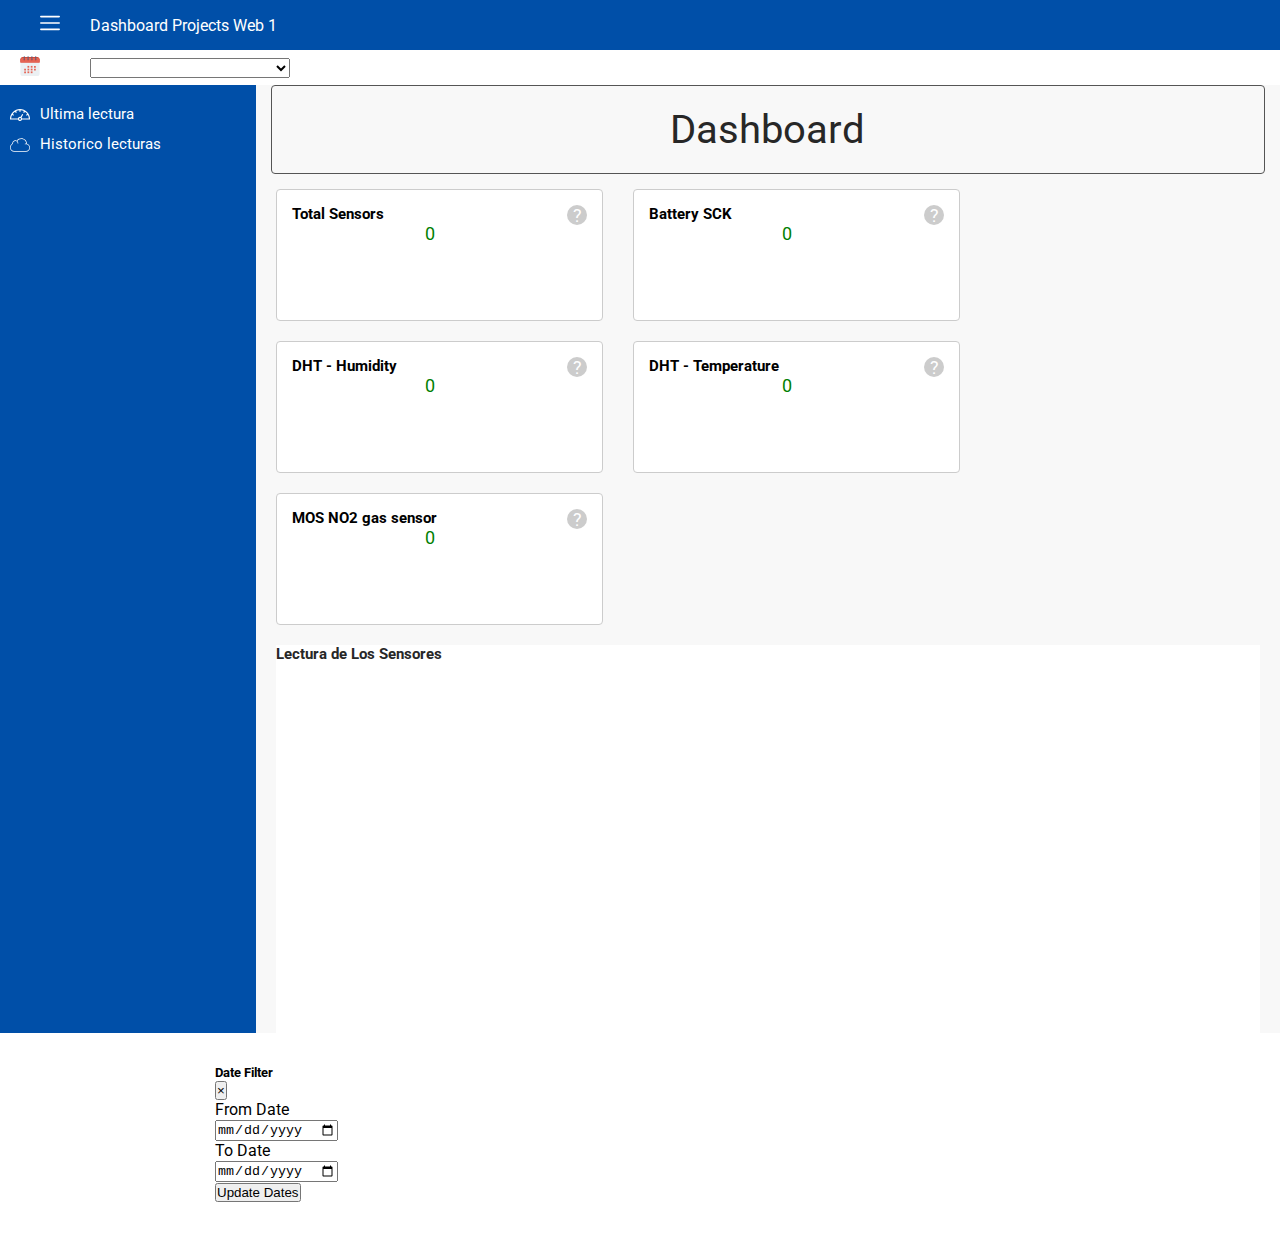
<file: index.html>
<!DOCTYPE html>
<html lang="en">

<head>
    <meta charset="UTF-8">
    <meta name="viewport" content="width=device-width, initial-scale=1.0">
    <title>DashBoard Projects Web 1</title>
    <link rel="preconnect" href="https://fonts.gstatic.com">
    <link href="https://fonts.googleapis.com/css2?family=Roboto:wght@300;400&display=swap" rel="stylesheet">
    <link rel="stylesheet" href="https://cdn.jsdelivr.net/npm/bootstrap@4.6.0/dist/css/bootstrap.min.css"
        integrity="sha384-B0vP5xmATw1+K9KRQjQERJvTumQW0nPEzvF6L/Z6nronJ3oUOFUFpCjEUQouq2+l" crossorigin="anonymous">
    <link rel="stylesheet" href="./css/style.css">
</head>

<body>
    <header>
        <div onclick="toggleSideBar()" class="menu-icon">
            <svg height="20px" viewBox="0 -53 384 384" width="20px" fill="white" xmlns="http://www.w3.org/2000/svg">
                <path
                    d="m368 154.667969h-352c-8.832031 0-16-7.167969-16-16s7.167969-16 16-16h352c8.832031 0 16 7.167969 16 16s-7.167969 16-16 16zm0 0" />
                <path
                    d="m368 32h-352c-8.832031 0-16-7.167969-16-16s7.167969-16 16-16h352c8.832031 0 16 7.167969 16 16s-7.167969 16-16 16zm0 0" />
                <path
                    d="m368 277.332031h-352c-8.832031 0-16-7.167969-16-16s7.167969-16 16-16h352c8.832031 0 16 7.167969 16 16s-7.167969 16-16 16zm0 0" />
            </svg>
        </div>
        <div>
            Dashboard Projects Web 1
        </div>
    </header>
   <!--- top header -->
    <section class="top-header">
        <div onclick="openFilterDialoge()">
            <svg id="Capa_1" enable-background="new 0 0 299.063 299.063" height="20px" viewBox="0 0 299.063 299.063"
                width="20px" xmlns="http://www.w3.org/2000/svg">
                <g>
                    <path
                        d="m258.343 26.972h-217.623c-19.202 0-34.769 15.567-34.769 34.769v202.553c0 19.202 15.567 34.769 34.769 34.769h217.623c19.202 0 34.769-15.567 34.769-34.769v-202.553c0-19.203-15.567-34.769-34.769-34.769z"
                        fill="#ebf0f3" />
                    <path
                        d="m293.112 92.299v-42.128c0-19.202-15.567-34.769-34.769-34.769h-217.623c-19.202 0-34.769 15.567-34.769 34.769v42.128z"
                        fill="#ce412d" />
                    <path
                        d="m293.112 100.159v-38.418c0-19.202-15.567-34.769-34.769-34.769h-217.623c-19.202 0-34.769 15.567-34.769 34.769v38.418z"
                        fill="#e56353" />
                    <path
                        d="m62.902 45.645c-6.702 0-12.135 5.433-12.135 12.135s5.433 12.134 12.135 12.134 12.134-5.433 12.134-12.134c.001-6.702-5.432-12.135-12.134-12.135z"
                        fill="#d15241" />
                    <path
                        d="m62.902 0c-3.585 0-6.492 2.907-6.492 6.492v50.581c0 3.586 2.907 6.492 6.492 6.492s6.492-2.906 6.492-6.492v-50.581c0-3.585-2.906-6.492-6.492-6.492z"
                        fill="#4d5c7d" />
                    <path
                        d="m120.655 45.645c-6.702 0-12.135 5.433-12.135 12.135s5.433 12.134 12.135 12.134 12.134-5.433 12.134-12.134c.001-6.702-5.432-12.135-12.134-12.135z"
                        fill="#d15241" />
                    <path
                        d="m120.655 0c-3.585 0-6.492 2.907-6.492 6.492v50.581c0 3.586 2.907 6.492 6.492 6.492s6.492-2.906 6.492-6.492v-50.581c0-3.585-2.907-6.492-6.492-6.492z"
                        fill="#4d5c7d" />
                    <path
                        d="m178.408 45.645c-6.702 0-12.135 5.433-12.135 12.135s5.433 12.134 12.135 12.134 12.134-5.433 12.134-12.134c0-6.702-5.432-12.135-12.134-12.135z"
                        fill="#d15241" />
                    <path
                        d="m178.408 0c-3.585 0-6.492 2.907-6.492 6.492v50.581c0 3.586 2.907 6.492 6.492 6.492s6.492-2.906 6.492-6.492v-50.581c0-3.585-2.907-6.492-6.492-6.492z"
                        fill="#4d5c7d" />
                    <path
                        d="m236.161 45.645c-6.702 0-12.135 5.433-12.135 12.135s5.433 12.134 12.135 12.134 12.134-5.433 12.134-12.134c0-6.702-5.433-12.135-12.134-12.135z"
                        fill="#d15241" />
                    <path
                        d="m236.16 0c-3.585 0-6.492 2.907-6.492 6.492v50.581c0 3.586 2.907 6.492 6.492 6.492s6.492-2.906 6.492-6.492v-50.581c0-3.585-2.906-6.492-6.492-6.492z"
                        fill="#4d5c7d" />
                    <g fill="#e56353">
                        <path d="m111.907 148.197h26.245v26.245h-26.245z" />
                        <path d="m160.911 148.197h26.245v26.245h-26.245z" />
                        <path d="m209.916 148.197h26.245v26.245h-26.245z" />
                        <path d="m62.902 189.34h26.245v26.245h-26.245z" />
                        <path d="m111.907 189.34h26.245v26.245h-26.245z" />
                        <path d="m160.911 189.34h26.245v26.245h-26.245z" />
                        <path d="m209.916 189.34h26.245v26.245h-26.245z" />
                        <path d="m62.902 230.483h26.245v26.245h-26.245z" />
                        <path d="m111.907 230.483h26.245v26.245h-26.245z" />
                        <path d="m160.911 230.483h26.245v26.245h-26.245z" />
                    </g>
                </g>
            </svg>
        </div>
        <div class="search-filter-container">
            <select name="filter" onchange="applyFilter()" id="filter">

            </select>
        </div>
    </section>

    <main>
        <div id="sidebar" class="main">
            <div class="sidebar">
                <div class="sidebar-item">
                    <a href="/">
                        <svg id="Capa_1" fill="#fff" height="20px" viewBox="0 0 512 512" width="20px"
                            xmlns="http://www.w3.org/2000/svg">
                            <path
                                d="m512 358.121c0-68.38-26.629-132.667-74.98-181.02-48.353-48.352-112.64-74.98-181.02-74.98s-132.667 26.629-181.02 74.98c-48.351 48.353-74.98 112.64-74.98 181.02v15h205.016c4.085 12.323 12.371 22.642 23.657 29.305 8.558 5.052 17.953 7.453 27.236 7.453 18.406 0 36.36-9.448 46.376-26.413 1.956-3.313 3.522-6.781 4.717-10.345h204.998zm-235.548 10.093c-6.656 11.276-21.247 15.037-32.526 8.378-5.463-3.225-9.343-8.384-10.925-14.528-1.583-6.144-.679-12.535 2.547-17.998s8.385-9.343 14.528-10.925c1.976-.509 3.977-.76 5.964-.76 4.194 0 8.328 1.12 12.034 3.308 5.463 3.225 9.343 8.384 10.925 14.528 1.583 6.143.679 12.535-2.547 17.997zm31.689-25.093c-.032-.129-.057-.259-.09-.388-2.296-8.916-6.74-16.908-12.887-23.425l43.106-73.015-25.834-15.252-43.106 73.015c-8.675-2.233-17.819-2.264-26.737.032-13.903 3.581-25.58 12.362-32.879 24.726-2.674 4.53-4.636 9.344-5.882 14.307h-173.34c1.992-30.247 9.976-58.88 22.75-84.742l33.311 19.232 15-25.98-33.274-19.21c16.444-24.477 37.541-45.578 62.018-62.022l19.212 33.276 25.98-15-19.236-33.318c25.861-12.774 54.5-20.737 84.746-22.729v38.493h30v-38.493c30.246 1.992 58.885 9.955 84.746 22.729l-19.236 33.318 25.98 15 19.212-33.276c24.477 16.444 45.573 37.545 62.018 62.022l-33.274 19.21 15 25.98 33.311-19.232c12.774 25.862 20.758 54.495 22.75 84.742z" />
                        </svg>
                        <div>Ultima lectura</div>
                    </a>
                </div>

                <div class="sidebar-item">
                    <a href="/historyofreadings.html">
                        <svg version="1.1" id="Capa_1" xmlns="http://www.w3.org/2000/svg"
                            xmlns:xlink="http://www.w3.org/1999/xlink" x="0px" y="0px" viewBox="0 0 60 60" width="20px"
                            height="20px" fill="#fff" style="enable-background:new 0 0 60 60;" xml:space="preserve">
                            <path
                                d="M50.976,26.194C50.447,17.194,43.028,10,34.085,10c-5.43,0-10.688,2.663-13.946,7.008c-0.075-0.039-0.154-0.066-0.23-0.102
                            c-0.198-0.096-0.399-0.187-0.604-0.269c-0.114-0.045-0.228-0.086-0.343-0.126c-0.203-0.071-0.409-0.134-0.619-0.191
                            c-0.115-0.031-0.229-0.063-0.345-0.089c-0.225-0.051-0.455-0.09-0.687-0.125c-0.101-0.015-0.2-0.035-0.302-0.046
                            C16.677,16.023,16.341,16,16,16c-4.963,0-9,4.037-9,9c0,0.127,0.008,0.252,0.016,0.377v0.004C2.857,27.649,0,32.399,0,37.154
                            C0,44.237,5.762,50,12.845,50h24.508c0.104,0,0.207-0.006,0.311-0.014l0.062-0.008l0.134,0.008C37.962,49.994,38.064,50,38.169,50
                            h9.803C54.604,50,60,44.604,60,37.972C60,32.483,56.173,27.56,50.976,26.194z M47.972,48h-9.803c-0.059,0-0.116-0.005-0.174-0.009
                            l-0.271-0.011l-0.198,0.011C37.469,47.995,37.411,48,37.353,48H12.845C6.865,48,2,43.135,2,37.154C2,33,4.705,28.688,8.433,26.901
                            L9,26.63V26c0-0.127,0.008-0.256,0.015-0.386l0.009-0.16l-0.012-0.21C9.006,25.163,9,25.082,9,25c0-3.859,3.141-7,7-7
                            c0.309,0,0.614,0.027,0.917,0.067c0.078,0.01,0.156,0.023,0.233,0.036c0.267,0.044,0.53,0.102,0.789,0.177
                            c0.035,0.01,0.071,0.017,0.106,0.027c0.285,0.087,0.563,0.197,0.835,0.321c0.071,0.032,0.14,0.067,0.21,0.101
                            c0.24,0.119,0.475,0.249,0.702,0.396C21.719,20.373,23,22.538,23,25c0,0.553,0.447,1,1,1s1-0.447,1-1c0-2.754-1.246-5.219-3.2-6.871
                            C24.667,14.379,29.388,12,34.085,12c7.745,0,14.177,6.135,14.848,13.888c-1.022-0.072-2.552-0.109-4.083,0.124
                            c-0.546,0.083-0.921,0.593-0.838,1.139c0.075,0.495,0.501,0.85,0.987,0.85c0.05,0,0.101-0.004,0.151-0.012
                            c2.227-0.337,4.548-0.021,4.684-0.002C54.49,28.872,58,33.161,58,37.972C58,43.501,53.501,48,47.972,48z" />
                        </svg>

                        <div>
                            Historico lecturas
                        </div>
                    </a>
                </div>
            </div>
            <div class="main-container">
                <div class="container-main-heading">Dashboard</div>
                <div class="sensors-container">
                    <div class="sensor-card">
                        <div class="sensor-card-content">
                            <h5>Total Sensors</h5>
                            <p id="totalSensors">0</p>
                        </div>
                        <div class="tool-tip-container">
                            <div>
                                <span tooltip="Total Number Of Sensors" flow="left">?</span>
                            </div>
                        </div>
                    </div>
                    <div class="sensor-card">
                        <div class="sensor-card-content">
                            <h5>Battery SCK</h5>
                            <p id="batterySensors">0</p>
                        </div>
                        <div class="tool-tip-container">
                            <div>
                                <span tooltip="Battery SCK in %" flow="left">?</span>
                            </div>
                        </div>
                    </div>
                    <div class="sensor-card">
                        <div class="sensor-card-content">
                            <h5>DHT - Humidity</h5>
                            <p id="DHT-humidity-Sensors">0</p>
                        </div>
                        <div class="tool-tip-container">
                            <div>
                                <span tooltip="DHT - Humidity Sensor Value" flow="left">?</span>
                            </div>
                        </div>
                    </div>
                    <div class="sensor-card">
                        <div class="sensor-card-content">
                            <h5>DHT - Temperature</h5>
                            <p id="DHT-temperature-Sensors">0</p>
                        </div>
                        <div class="tool-tip-container">
                            <div>
                                <span tooltip="DHT - Temperature Value" flow="left">?</span>
                            </div>
                        </div>
                    </div>
                    <div class="sensor-card">
                        <div class="sensor-card-content">
                            <h5>MOS NO2 gas sensor</h5>
                            <p id="MOS-Nos-gas-Sensors">0</p>
                        </div>
                        <div class="tool-tip-container">
                            <div>
                                <span tooltip="MOS NO2 gas Sensor Value" flow="left">?</span>
                            </div>
                        </div>
                    </div>

                    <div class="chartContainer-outer">
                        <h5>Lectura de Los Sensores</h5>
                        <div id="chartContainer" style="height: 370px; width: 100%; ">
                        </div>
                    </div>
                </div>
            </div>


        </div>

        <div class="modal fade" id="datefilter" tabindex="-1" aria-labelledby="exampleModalLabel" aria-hidden="true">
            <div class="modal-dialog">
                <div class="modal-content">
                    <div class="modal-header bg-dark text-light">
                        <h5 class="modal-title " id="exampleModalLabel">Date Filter</h5>
                        <button type="button" class="close text-light" data-dismiss="modal" aria-label="Close">
                            <span aria-hidden="true">&times;</span>
                        </button>
                    </div>
                    <div class="modal-body">
                        <div class="form-group row">
                            <label class="col-sm-2 col-form-label">From Date</label>
                            <div class="col-sm-10">
                                <input type="date" id="fromdate" class="form-control">
                            </div>
                        </div>
                        <div class="form-group row">
                            <label class="col-sm-2 col-form-label">To Date</label>
                            <div class="col-sm-10">
                                <input type="date" id="todate" class="form-control">
                            </div>
                        </div>
                        <div class="form-group row">
                            <div class="col-sm-10">
                                <button type="button" onclick="filterResult()" class="btn btn-danger">Update
                                    Dates</button>
                            </div>
                        </div>
                    </div>
                </div>
            </div>
        </div>
    </main>
    <script src="https://code.jquery.com/jquery-3.5.1.slim.min.js"
        integrity="sha384-DfXdz2htPH0lsSSs5nCTpuj/zy4C+OGpamoFVy38MVBnE+IbbVYUew+OrCXaRkfj"
        crossorigin="anonymous"></script>
    <script src="https://cdn.jsdelivr.net/npm/popper.js@1.16.1/dist/umd/popper.min.js"
        integrity="sha384-9/reFTGAW83EW2RDu2S0VKaIzap3H66lZH81PoYlFhbGU+6BZp6G7niu735Sk7lN"
        crossorigin="anonymous"></script>
    <script src="https://cdn.jsdelivr.net/npm/bootstrap@4.6.0/dist/js/bootstrap.min.js"
        integrity="sha384-+YQ4JLhjyBLPDQt//I+STsc9iw4uQqACwlvpslubQzn4u2UU2UFM80nGisd026JF"
        crossorigin="anonymous"></script>
    
    <script src="https://canvasjs.com/assets/script/canvasjs.min.js"> </script>
    <script src="js/app.js"></script>
    <script src="js/lastreading.js"></script>
</body>

</html>
</file>
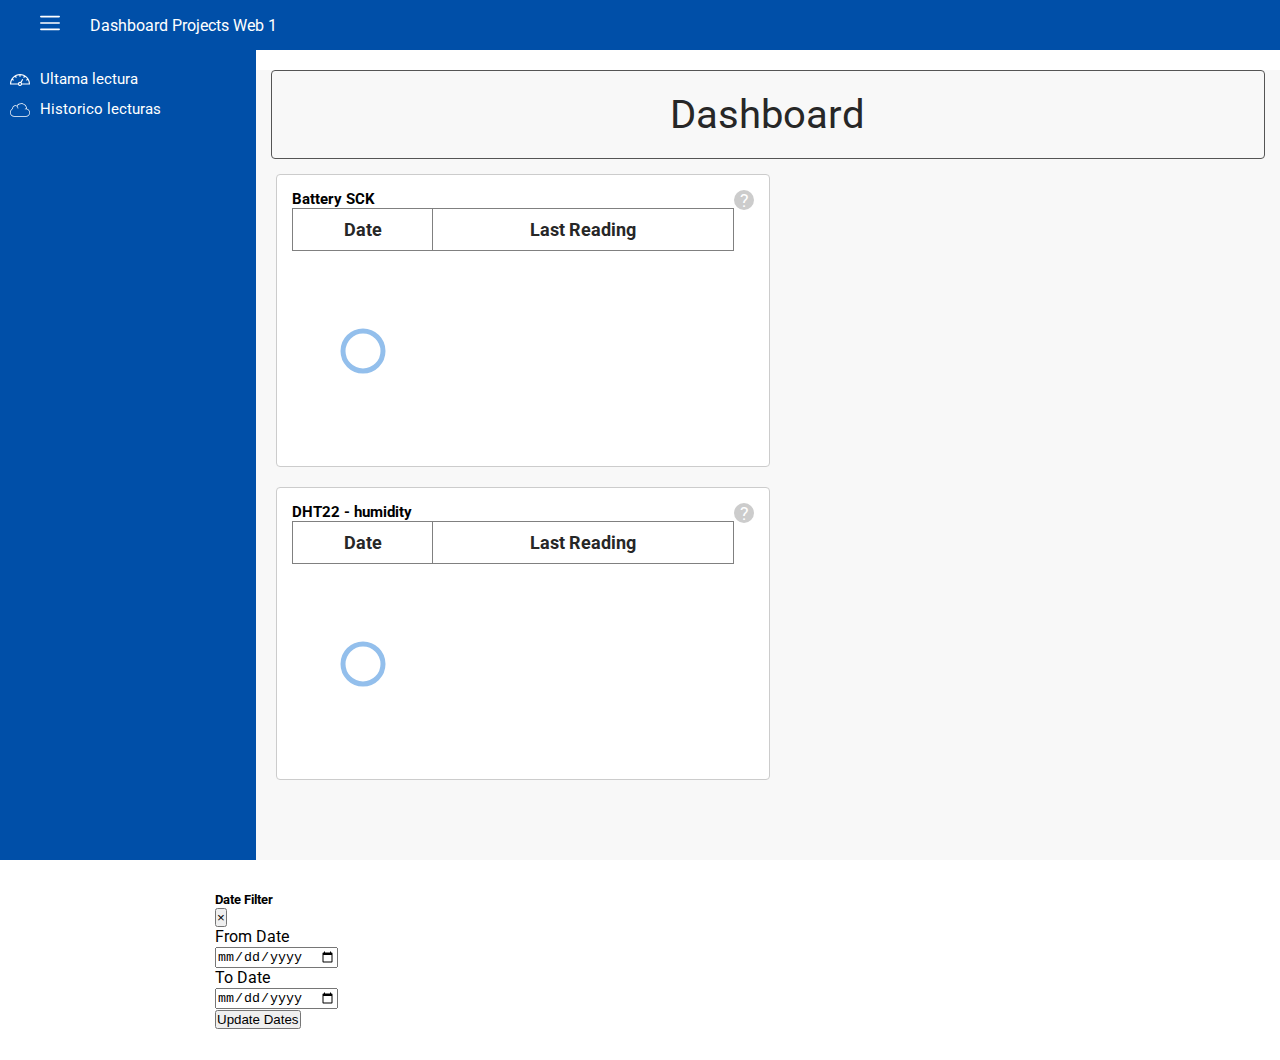
<file: historyofreadings.html>
<!DOCTYPE html>
<html lang="en">

<head>
    <meta charset="UTF-8">
    <meta name="viewport" content="width=device-width, initial-scale=1.0">
    <title>History Of Last Reading</title>
    <link rel="preconnect" href="https://fonts.gstatic.com">
    <link href="https://fonts.googleapis.com/css2?family=Roboto:wght@300;400&display=swap" rel="stylesheet">
    <link rel="stylesheet" href="https://cdn.jsdelivr.net/npm/bootstrap@4.6.0/dist/css/bootstrap.min.css"
        integrity="sha384-B0vP5xmATw1+K9KRQjQERJvTumQW0nPEzvF6L/Z6nronJ3oUOFUFpCjEUQouq2+l" crossorigin="anonymous">
    <link rel="stylesheet" href="./css/style.css">
</head>

<body>
    <header>
        <div onclick="toggleSideBar()" class="menu-icon">
            <svg height="20px" viewBox="0 -53 384 384" width="20px" fill="white" xmlns="http://www.w3.org/2000/svg">
                <path
                    d="m368 154.667969h-352c-8.832031 0-16-7.167969-16-16s7.167969-16 16-16h352c8.832031 0 16 7.167969 16 16s-7.167969 16-16 16zm0 0" />
                <path
                    d="m368 32h-352c-8.832031 0-16-7.167969-16-16s7.167969-16 16-16h352c8.832031 0 16 7.167969 16 16s-7.167969 16-16 16zm0 0" />
                <path
                    d="m368 277.332031h-352c-8.832031 0-16-7.167969-16-16s7.167969-16 16-16h352c8.832031 0 16 7.167969 16 16s-7.167969 16-16 16zm0 0" />
            </svg>
        </div>
        <div>
            Dashboard Projects Web 1
        </div>
    </header>
    <!-- <section class="top-header">
        <div onclick="openFilterDialoge()">
            <svg id="Capa_1" enable-background="new 0 0 299.063 299.063" height="20px" viewBox="0 0 299.063 299.063"
                width="20px" xmlns="http://www.w3.org/2000/svg">
                <g>
                    <path
                        d="m258.343 26.972h-217.623c-19.202 0-34.769 15.567-34.769 34.769v202.553c0 19.202 15.567 34.769 34.769 34.769h217.623c19.202 0 34.769-15.567 34.769-34.769v-202.553c0-19.203-15.567-34.769-34.769-34.769z"
                        fill="#ebf0f3" />
                    <path
                        d="m293.112 92.299v-42.128c0-19.202-15.567-34.769-34.769-34.769h-217.623c-19.202 0-34.769 15.567-34.769 34.769v42.128z"
                        fill="#ce412d" />
                    <path
                        d="m293.112 100.159v-38.418c0-19.202-15.567-34.769-34.769-34.769h-217.623c-19.202 0-34.769 15.567-34.769 34.769v38.418z"
                        fill="#e56353" />
                    <path
                        d="m62.902 45.645c-6.702 0-12.135 5.433-12.135 12.135s5.433 12.134 12.135 12.134 12.134-5.433 12.134-12.134c.001-6.702-5.432-12.135-12.134-12.135z"
                        fill="#d15241" />
                    <path
                        d="m62.902 0c-3.585 0-6.492 2.907-6.492 6.492v50.581c0 3.586 2.907 6.492 6.492 6.492s6.492-2.906 6.492-6.492v-50.581c0-3.585-2.906-6.492-6.492-6.492z"
                        fill="#4d5c7d" />
                    <path
                        d="m120.655 45.645c-6.702 0-12.135 5.433-12.135 12.135s5.433 12.134 12.135 12.134 12.134-5.433 12.134-12.134c.001-6.702-5.432-12.135-12.134-12.135z"
                        fill="#d15241" />
                    <path
                        d="m120.655 0c-3.585 0-6.492 2.907-6.492 6.492v50.581c0 3.586 2.907 6.492 6.492 6.492s6.492-2.906 6.492-6.492v-50.581c0-3.585-2.907-6.492-6.492-6.492z"
                        fill="#4d5c7d" />
                    <path
                        d="m178.408 45.645c-6.702 0-12.135 5.433-12.135 12.135s5.433 12.134 12.135 12.134 12.134-5.433 12.134-12.134c0-6.702-5.432-12.135-12.134-12.135z"
                        fill="#d15241" />
                    <path
                        d="m178.408 0c-3.585 0-6.492 2.907-6.492 6.492v50.581c0 3.586 2.907 6.492 6.492 6.492s6.492-2.906 6.492-6.492v-50.581c0-3.585-2.907-6.492-6.492-6.492z"
                        fill="#4d5c7d" />
                    <path
                        d="m236.161 45.645c-6.702 0-12.135 5.433-12.135 12.135s5.433 12.134 12.135 12.134 12.134-5.433 12.134-12.134c0-6.702-5.433-12.135-12.134-12.135z"
                        fill="#d15241" />
                    <path
                        d="m236.16 0c-3.585 0-6.492 2.907-6.492 6.492v50.581c0 3.586 2.907 6.492 6.492 6.492s6.492-2.906 6.492-6.492v-50.581c0-3.585-2.906-6.492-6.492-6.492z"
                        fill="#4d5c7d" />
                    <g fill="#e56353">
                        <path d="m111.907 148.197h26.245v26.245h-26.245z" />
                        <path d="m160.911 148.197h26.245v26.245h-26.245z" />
                        <path d="m209.916 148.197h26.245v26.245h-26.245z" />
                        <path d="m62.902 189.34h26.245v26.245h-26.245z" />
                        <path d="m111.907 189.34h26.245v26.245h-26.245z" />
                        <path d="m160.911 189.34h26.245v26.245h-26.245z" />
                        <path d="m209.916 189.34h26.245v26.245h-26.245z" />
                        <path d="m62.902 230.483h26.245v26.245h-26.245z" />
                        <path d="m111.907 230.483h26.245v26.245h-26.245z" />
                        <path d="m160.911 230.483h26.245v26.245h-26.245z" />
                    </g>
                </g>
            </svg>
        </div>
        <div class="search-filter-container">
            <select name="filter" id="cars">
                <option value="volvo">show All Sensors</option>
                <option value="saab">Saab</option>
                <option value="mercedes">Mercedes</option>
                <option value="audi">Audi</option>
            </select>
        </div>
    </section> -->

    <main>
        <div id="sidebar" class="main">
            <div class="sidebar">
                <div class="sidebar-item">
                    <a href="/">
                        <svg id="Capa_1" fill="#fff" height="20px" viewBox="0 0 512 512" width="20px"
                            xmlns="http://www.w3.org/2000/svg">
                            <path
                                d="m512 358.121c0-68.38-26.629-132.667-74.98-181.02-48.353-48.352-112.64-74.98-181.02-74.98s-132.667 26.629-181.02 74.98c-48.351 48.353-74.98 112.64-74.98 181.02v15h205.016c4.085 12.323 12.371 22.642 23.657 29.305 8.558 5.052 17.953 7.453 27.236 7.453 18.406 0 36.36-9.448 46.376-26.413 1.956-3.313 3.522-6.781 4.717-10.345h204.998zm-235.548 10.093c-6.656 11.276-21.247 15.037-32.526 8.378-5.463-3.225-9.343-8.384-10.925-14.528-1.583-6.144-.679-12.535 2.547-17.998s8.385-9.343 14.528-10.925c1.976-.509 3.977-.76 5.964-.76 4.194 0 8.328 1.12 12.034 3.308 5.463 3.225 9.343 8.384 10.925 14.528 1.583 6.143.679 12.535-2.547 17.997zm31.689-25.093c-.032-.129-.057-.259-.09-.388-2.296-8.916-6.74-16.908-12.887-23.425l43.106-73.015-25.834-15.252-43.106 73.015c-8.675-2.233-17.819-2.264-26.737.032-13.903 3.581-25.58 12.362-32.879 24.726-2.674 4.53-4.636 9.344-5.882 14.307h-173.34c1.992-30.247 9.976-58.88 22.75-84.742l33.311 19.232 15-25.98-33.274-19.21c16.444-24.477 37.541-45.578 62.018-62.022l19.212 33.276 25.98-15-19.236-33.318c25.861-12.774 54.5-20.737 84.746-22.729v38.493h30v-38.493c30.246 1.992 58.885 9.955 84.746 22.729l-19.236 33.318 25.98 15 19.212-33.276c24.477 16.444 45.573 37.545 62.018 62.022l-33.274 19.21 15 25.98 33.311-19.232c12.774 25.862 20.758 54.495 22.75 84.742z" />
                        </svg>
                        <div>Ultama lectura</div>
                    </a>
                </div>

                <div class="sidebar-item">
                    <a href="/historyofreadings.html">
                        <svg version="1.1" id="Capa_1" xmlns="http://www.w3.org/2000/svg"
                            xmlns:xlink="http://www.w3.org/1999/xlink" x="0px" y="0px" viewBox="0 0 60 60" width="20px"
                            height="20px" fill="#fff" style="enable-background:new 0 0 60 60;" xml:space="preserve">
                            <path
                                d="M50.976,26.194C50.447,17.194,43.028,10,34.085,10c-5.43,0-10.688,2.663-13.946,7.008c-0.075-0.039-0.154-0.066-0.23-0.102
                            c-0.198-0.096-0.399-0.187-0.604-0.269c-0.114-0.045-0.228-0.086-0.343-0.126c-0.203-0.071-0.409-0.134-0.619-0.191
                            c-0.115-0.031-0.229-0.063-0.345-0.089c-0.225-0.051-0.455-0.09-0.687-0.125c-0.101-0.015-0.2-0.035-0.302-0.046
                            C16.677,16.023,16.341,16,16,16c-4.963,0-9,4.037-9,9c0,0.127,0.008,0.252,0.016,0.377v0.004C2.857,27.649,0,32.399,0,37.154
                            C0,44.237,5.762,50,12.845,50h24.508c0.104,0,0.207-0.006,0.311-0.014l0.062-0.008l0.134,0.008C37.962,49.994,38.064,50,38.169,50
                            h9.803C54.604,50,60,44.604,60,37.972C60,32.483,56.173,27.56,50.976,26.194z M47.972,48h-9.803c-0.059,0-0.116-0.005-0.174-0.009
                            l-0.271-0.011l-0.198,0.011C37.469,47.995,37.411,48,37.353,48H12.845C6.865,48,2,43.135,2,37.154C2,33,4.705,28.688,8.433,26.901
                            L9,26.63V26c0-0.127,0.008-0.256,0.015-0.386l0.009-0.16l-0.012-0.21C9.006,25.163,9,25.082,9,25c0-3.859,3.141-7,7-7
                            c0.309,0,0.614,0.027,0.917,0.067c0.078,0.01,0.156,0.023,0.233,0.036c0.267,0.044,0.53,0.102,0.789,0.177
                            c0.035,0.01,0.071,0.017,0.106,0.027c0.285,0.087,0.563,0.197,0.835,0.321c0.071,0.032,0.14,0.067,0.21,0.101
                            c0.24,0.119,0.475,0.249,0.702,0.396C21.719,20.373,23,22.538,23,25c0,0.553,0.447,1,1,1s1-0.447,1-1c0-2.754-1.246-5.219-3.2-6.871
                            C24.667,14.379,29.388,12,34.085,12c7.745,0,14.177,6.135,14.848,13.888c-1.022-0.072-2.552-0.109-4.083,0.124
                            c-0.546,0.083-0.921,0.593-0.838,1.139c0.075,0.495,0.501,0.85,0.987,0.85c0.05,0,0.101-0.004,0.151-0.012
                            c2.227-0.337,4.548-0.021,4.684-0.002C54.49,28.872,58,33.161,58,37.972C58,43.501,53.501,48,47.972,48z" />
                        </svg>

                        <div>
                            Historico lecturas
                        </div>
                    </a>
                </div>
            </div>
            <div class="main-container" style="margin-top: 20px">
                <div class="container-main-heading">Dashboard</div>
                <div class="sensors-container">

                    <div class="history-sensor-card">
                        <div class="sensor-card-content">
                            <h5>Battery SCK</h5>
                            <table class="ctable">
                                <th>Date</th>
                                <th>Last Reading</th>
                                <tbody id="batteryTable">

                            </table>
                            </tbody>
                        </div>
                        <div class="tool-tip-container">
                            <div>
                                <span tooltip="Latest Reading of Battery SCK" flow="left">?</span>
                            </div>
                        </div>
                    </div>

                    <div class="history-sensor-card">
                        <div class="sensor-card-content">
                            <h5>DHT22 - humidity</h5>

                            <table class="ctable">
                                <th>Date</th>
                                <th>Last Reading</th>
                                <tbody id="DHTTable">

                                </tbody>

                            </table>
                        </div>
                        <div class="tool-tip-container">
                            <div>
                                <span tooltip="Latest Reading of DHT22- Humidity" flow="left">?</span>
                            </div>
                        </div>
                    </div>
                </div>
            </div>
        </div>

        <div class="modal fade" id="datefilter" tabindex="-1" aria-labelledby="exampleModalLabel" aria-hidden="true">
            <div class="modal-dialog">
                <div class="modal-content">
                    <div class="modal-header bg-dark text-light">
                        <h5 class="modal-title " id="exampleModalLabel">Date Filter</h5>
                        <button type="button" class="close text-light" data-dismiss="modal" aria-label="Close">
                            <span aria-hidden="true">&times;</span>
                        </button>
                    </div>
                    <div class="modal-body">

                        <div class="form-group row">
                            <label class="col-sm-2 col-form-label">From Date</label>
                            <div class="col-sm-10">
                                <input type="date" class="form-control">
                            </div>
                        </div>
                        <div class="form-group row">
                            <label class="col-sm-2 col-form-label">To Date</label>
                            <div class="col-sm-10">
                                <input type="date" class="form-control">
                            </div>
                        </div>
                        <div class="form-group row">
                            <div class="col-sm-10">
                                <button type="button" class="btn btn-danger">Update Dates</button>
                            </div>
                        </div>
                    </div>
                </div>
            </div>
        </div>
    </main>
    <script src="https://code.jquery.com/jquery-3.5.1.slim.min.js"
        integrity="sha384-DfXdz2htPH0lsSSs5nCTpuj/zy4C+OGpamoFVy38MVBnE+IbbVYUew+OrCXaRkfj"
        crossorigin="anonymous"></script>
    <script src="https://cdn.jsdelivr.net/npm/popper.js@1.16.1/dist/umd/popper.min.js"
        integrity="sha384-9/reFTGAW83EW2RDu2S0VKaIzap3H66lZH81PoYlFhbGU+6BZp6G7niu735Sk7lN"
        crossorigin="anonymous"></script>
    <script src="https://cdn.jsdelivr.net/npm/bootstrap@4.6.0/dist/js/bootstrap.min.js"
        integrity="sha384-+YQ4JLhjyBLPDQt//I+STsc9iw4uQqACwlvpslubQzn4u2UU2UFM80nGisd026JF"
        crossorigin="anonymous"></script>
    <script src="js/app.js"></script>
    <script src="js/historyofreading.js"></script>
</body>

</html>
</file>
<file: css/style.css>
*,
*::before,
*::after{ 
    margin: 0;
    padding: 0;
}
body {
    box-sizing: border-box;
}
html {
    font-family: 'Roboto', sans-serif;
    --primary-color: #004fa8;
}
header {
    width: 100%;
    height: 50px;
    background-color: var(--primary-color);

    display: flex;
    align-items: center;
    padding: 0px 40px;
    color: #ffffff;
}
.menu-icon {
    margin-right: 30px;
}
.top-header {
    width: 100%;
    height: 35px;
    background-color: #ffffff;
    color: #272727;
    padding: 0px 20px;
    display: flex;
    align-items: center;

}
.search-filter-container {
    margin-left: 50px;
}
.search-filter-container  select {
    width: 200px;
    height: 20px;
}
.main {
    display: grid;
    grid-template-columns: 20% auto ;
    min-height: 90vh;
}
.small-nav {
    grid-template-columns: 50px auto !important;
}
.sidebar{
    background-color: var(--primary-color);
    color: #ffffff;
    font-size: 15px;

    display: flex;
    flex-direction: column;
    padding: 20px 10px;
}
.small-nav .sidebar .sidebar-item div{
    display: none !important;
}
.main-container {
   color: #272727;
   font-size: 18px;
   background-color: #f8f8f8;
}
.sidebar-item {
    margin-bottom: 10px;
}
.sidebar-item a {
    display: flex;
    text-decoration: none;
    color: inherit;
}

.sidebar-item svg {
    margin-right: 10px;
}

.container-main-heading {
    width: 95%;
    margin: 0 auto;
    font-size: 40px;
    text-align: center;
    padding: 20px 10px;
    border: 1px solid #555;
    border-radius: 4px;
}
.modal-dialog {
    max-width: 850px;
    margin: 2rem auto;
}
.sensors-container {
    margin: 0px 20px;
    margin-top: 15px;

    display: flex;
    flex-wrap: wrap;


}
.history-sensor-card {
  background-color: #fff;
    width: 47%;
    margin-right: 30px;
    margin-bottom: 20px;
    border: 1px solid #ccc;
    border-radius: 4px;

    display: flex;
    justify-content: space-between;
    padding: 15px;
}
.sensor-card {
    background-color: #fff;
    width: 30%;
    margin-right: 30px;
    margin-bottom: 20px;
    height: 100px;
    border: 1px solid #ccc;
    border-radius: 4px;

    display: flex;
    justify-content: space-between;
    padding: 15px;
}
.sensor-card-content {
    flex: 1;
}
.sensor-card-content h5 {
    color: initial;
    font-weight: bold;
}
.sensor-card-content p {
    color: green;
    text-align: center;
}
.tool-tip-container div span{
    background-color: #ccc;
    width: 20px;
    height: 20px;
    border-radius: 50px;

    display: flex;
    justify-content: center;
    align-items: center;
    color: #fff;


}
.chartContainer-outer {
    background-color: #fff;
    margin-top: 20px;
    display: block;
    margin: 0 auto;
    width: 100%;
}
/* START TOOLTIP STYLES */
[tooltip] {
    position: relative; /* opinion 1 */
  }
  
  /* Applies to all tooltips */
  [tooltip]::before,
  [tooltip]::after {
    text-transform: none; /* opinion 2 */
    font-size: .9em; /* opinion 3 */
    line-height: 1;
    user-select: none;
    pointer-events: none;
    position: absolute;
    display: none;
    opacity: 0;
  }
  [tooltip]::before {
    content: '';
    border: 5px solid transparent; /* opinion 4 */
    z-index: 1001; /* absurdity 1 */
  }
  [tooltip]::after {
    content: attr(tooltip); /* magic! */
    
    /* most of the rest of this is opinion */
    font-family: Helvetica, sans-serif;
    text-align: center;
    
    /* 
      Let the content set the size of the tooltips 
      but this will also keep them from being obnoxious
      */
    min-width: 3em;
    max-width: 21em;
    white-space: nowrap;
    overflow: hidden;
    text-overflow: ellipsis;
    padding: 1ch 1.5ch;
    border-radius: .3ch;
    box-shadow: 0 1em 2em -.5em rgba(0, 0, 0, 0.35);
    background: #333;
    color: #fff;
    z-index: 1000; /* absurdity 2 */
  }
  
  /* Make the tooltips respond to hover */
  [tooltip]:hover::before,
  [tooltip]:hover::after {
    display: block;
  }
  
  /* don't show empty tooltips */
  [tooltip='']::before,
  [tooltip='']::after {
    display: none !important;
  }
  
  /* FLOW: UP */
  [tooltip]:not([flow])::before,
  [tooltip][flow^="up"]::before {
    bottom: 100%;
    border-bottom-width: 0;
    border-top-color: #333;
  }
  [tooltip]:not([flow])::after,
  [tooltip][flow^="up"]::after {
    bottom: calc(100% + 5px);
  }
  [tooltip]:not([flow])::before,
  [tooltip]:not([flow])::after,
  [tooltip][flow^="up"]::before,
  [tooltip][flow^="up"]::after {
    left: 50%;
    transform: translate(-50%, -.5em);
  }
  
  /* FLOW: DOWN */
  [tooltip][flow^="down"]::before {
    top: 100%;
    border-top-width: 0;
    border-bottom-color: #333;
  }
  [tooltip][flow^="down"]::after {
    top: calc(100% + 5px);
  }
  [tooltip][flow^="down"]::before,
  [tooltip][flow^="down"]::after {
    left: 50%;
    transform: translate(-50%, .5em);
  }
  
  /* FLOW: LEFT */
  [tooltip][flow^="left"]::before {
    top: 50%;
    border-right-width: 0;
    border-left-color: #333;
    left: calc(0em - 5px);
    transform: translate(-.5em, -50%);
  }
  [tooltip][flow^="left"]::after {
    top: 50%;
    right: calc(100% + 5px);
    transform: translate(-.5em, -50%);
  }
  
  /* FLOW: RIGHT */
  [tooltip][flow^="right"]::before {
    top: 50%;
    border-left-width: 0;
    border-right-color: #333;
    right: calc(0em - 5px);
    transform: translate(.5em, -50%);
  }
  [tooltip][flow^="right"]::after {
    top: 50%;
    left: calc(100% + 5px);
    transform: translate(.5em, -50%);
  }
  
  /* KEYFRAMES */
  @keyframes tooltips-vert {
    to {
      opacity: .9;
      transform: translate(-50%, 0);
    }
  }
  
  @keyframes tooltips-horz {
    to {
      opacity: .9;
      transform: translate(0, -50%);
    }
  }
  
  /* FX All The Things */ 
  [tooltip]:not([flow]):hover::before,
  [tooltip]:not([flow]):hover::after,
  [tooltip][flow^="up"]:hover::before,
  [tooltip][flow^="up"]:hover::after,
  [tooltip][flow^="down"]:hover::before,
  [tooltip][flow^="down"]:hover::after {
    animation: tooltips-vert 300ms ease-out forwards;
  }
  
  [tooltip][flow^="left"]:hover::before,
  [tooltip][flow^="left"]:hover::after,
  [tooltip][flow^="right"]:hover::before,
  [tooltip][flow^="right"]:hover::after {
    animation: tooltips-horz 300ms ease-out forwards;
  }
  
  
  
  .ctable {
    border-collapse: collapse;
    width: 100%;
  }
  
  
  .table th {
    padding: 20px;
  }
  
  .table,
  th,
  td {
    border: 1px solid grey;
    text-align: center;
    padding: 10px;
  }

.loadingSpinner {
  position: relative;
  display: flex;
  justify-content: center;
  align-items: center;
  height: 200px;
  text-align: center;
}

  /* Spinner */
  .spinner {
    animation: rotate 2s linear infinite;
    z-index: 2;
    position: absolute;
    top: 50%;
    left: 50%;
    margin: -25px 0 0 -25px;
    width: 50px;
    height: 50px;
 }
  .spinner .path {
    stroke: #93bfec;
    stroke-linecap: round;
    animation: dash 1.5s ease-in-out infinite;
 }
  @keyframes rotate {
    100% {
      transform: rotate(360deg);
   }
 }
  @keyframes dash {
    0% {
      stroke-dasharray: 1, 150;
      stroke-dashoffset: 0;
   }
    50% {
      stroke-dasharray: 90, 150;
      stroke-dashoffset: -35;
   }
    100% {
      stroke-dasharray: 90, 150;
      stroke-dashoffset: -124;
   }
 }
  

 /* Media Querires */

 @media screen and (max-width: 480px) {
  .sensors-container {
    flex-direction: column;
  }
  .sensor-card {
    width: 100%;
  }
  .history-sensor-card {
    width: 100%;
  }

 
}

@media screen and (max-width: 769px) {
  .sensors-container {
    flex-direction: column;
  }
  .sensor-card {
    width: 100%;
  }
  .history-sensor-card {
    width: 100%;
  }
}

@media screen and (max-width: 1024px) {
  .sensor-card {
    width: 44%;
  }
  .history-sensor-card  {
    width: 44%;
  }
  
}
/* @media screen and (max-width: 1200px) {
  .sensor-card {
    width:33%;
  }
  .history-sensor-card  {
    width: 33%;
  }
  
} */
</file>
